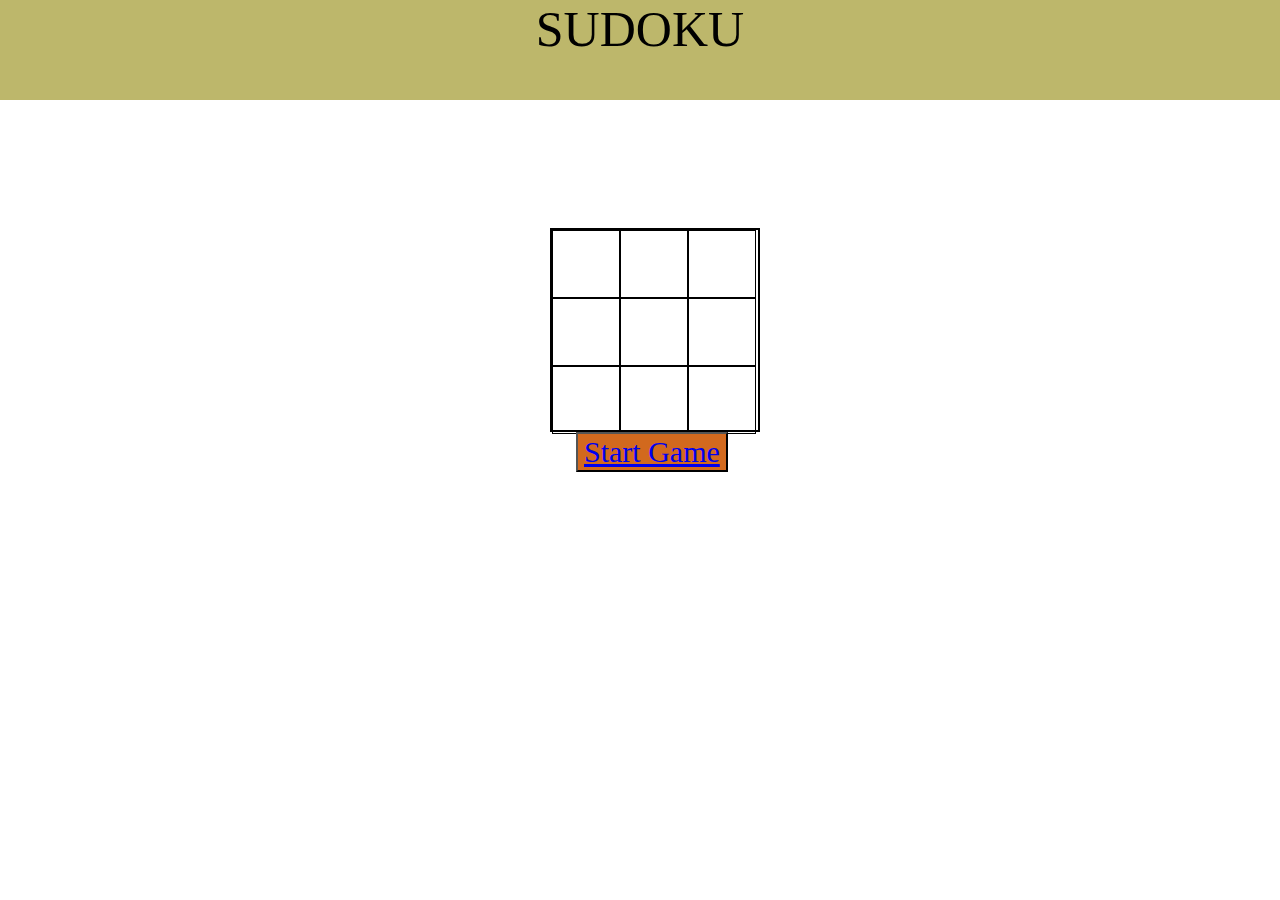
<file: sudoku/index.html>
<!DOCTYPE html>
<html lang="en">
<head>
    <meta charset="UTF-8">
    <meta http-equiv="X-UA-Compatible" content="IE=edge">
    <meta name="viewport" content="width=device-width, initial-scale=1.0">
    <link rel="icon" href="https://play-lh.googleusercontent.com/bFmWFxFFk4xHWgLEqK2Wez-ML1x5__dSpn-rPCfnXs4pGYgUWbRfUgLUWm-0uIFsnRE">
    <title>Play SUDOKU</title>
    <style>
        body{
            margin: 0px;
            padding: 0px;
        }
        .navbar{
            width: 100%;
            height: 100px;
            background-color: darkkhaki;
            text-align: center;
            font-size: 50px;
            font-family: fantasy;
        }
        .logo{
            display: flex;
            flex-wrap: wrap;
            height: 200px;
            width: 205.5px;
            border: 2px solid black;
            margin-left: 43%;
            margin-top: 10%;
        }
        .box{
            height: 66px;
            width: 66px;
            border: 1px solid black;
            text-align: center;
            font-size: 20px;
            font-family: monospace;
        }
        .start-game{
            background-color: transparent;
            font-size: 30px;
            font-family: fantasy;
            margin-left: 45%;
            background-color: chocolate;
            cursor: pointer;
        }
    </style>
</head>
<body>
    <script src="https://code.jquery.com/jquery-3.6.1.min.js" integrity="sha256-o88AwQnZB+VDvE9tvIXrMQaPlFFSUTR+nldQm1LuPXQ=" crossorigin="anonymous"></script>
    <div class="navbar" id="navbar">SUDOKU</div>
    <div class="logo" id="logo">
        <div class="box" id="box1"></div>
        <div class="box" id="box2"></div>
        <div class="box" id="box3"></div>
        <div class="box" id="box4"></div>
        <div class="box" id="box5"></div>
        <div class="box" id="box6"></div>
        <div class="box" id="box7"></div>
        <div class="box" id="box8"></div>
        <div class="box" id="box9"></div>
    </div>
    <button class="start-game" id="start-game"> <a href="gamepad.html" target="_blank" rel="noopener noreferrer">Start Game</a></button>
    <script>
                function getRndInteger(min, max) {
  return Math.floor(Math.random() * (max - min + 1) ) + min;
}
        setInterval(function(){
            var rndm1=getRndInteger(1,10)
            var rndm2=getRndInteger(1,10)
            var rndm3=getRndInteger(1,10)
            var rndm4=getRndInteger(1,10)
            var rndm5=getRndInteger(1,10)
            var rndm6=getRndInteger(1,10)
            var rndm7=getRndInteger(1,10)
            var rndm8=getRndInteger(1,10)
            var rndm9=getRndInteger(1,10)
            $('#box1').text(rndm1)
            $('#box2').text(rndm2)
            $('#box3').text(rndm3)
            $('#box4').text(rndm4)
            $('#box5').text(rndm5)
            $('#box6').text(rndm6)
            $('#box7').text(rndm7)
            $('#box8').text(rndm8)
            $('#box9').text(rndm9)
        },500)
    </script>
</body>
</html>
</file>
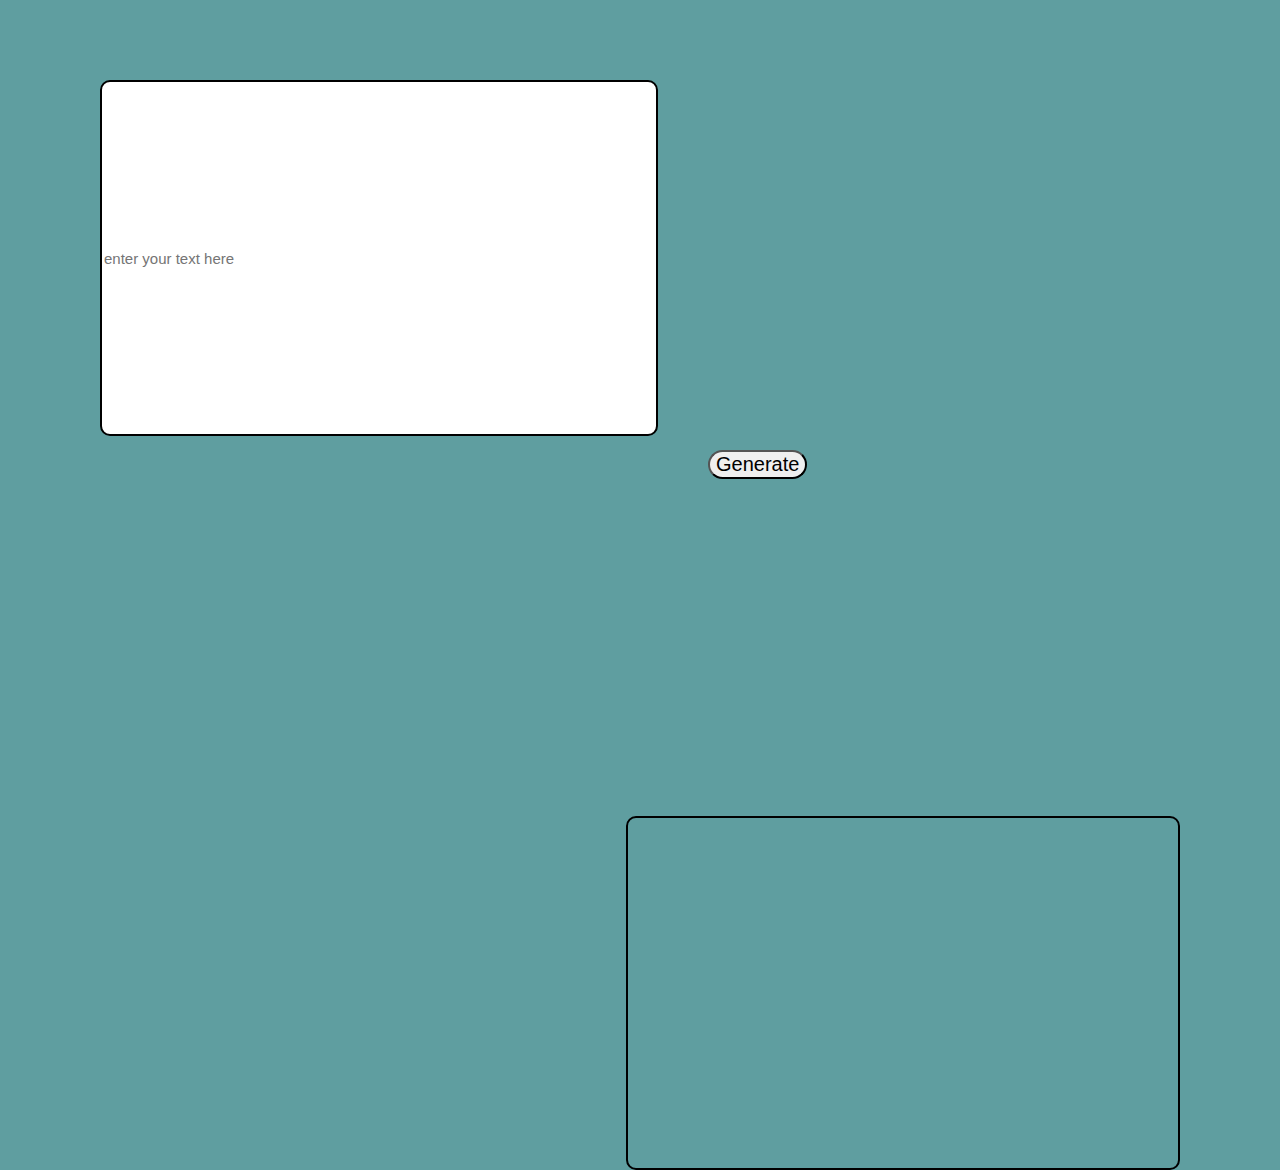
<file: binary and morse code generator.html>
<!DOCTYPE html>
<html lang="en">
<head>
    <meta charset="UTF-8">
    <meta http-equiv="X-UA-Compatible" content="IE=edge">
    <meta name="viewport" content="width=device-width, initial-scale=1.0">
    <title>Document</title>
    <style>
        body{
            margin: 0px;
            padding: 0px;
            background-color: cadetblue;
        }
        .textbox{
            height: 350px;
            width: 550px;
            border-radius: 10px;
            border: 2px solid black;
            margin-left: 100px;
            margin-top: 80px;
            font-size: 15px;
        }
        .binarybox{
            height: 350px;
            width: 550px;
            border-radius: 10px;
            border: 2px solid black;
            margin-right: 100px;
            float: right;
            margin-top: 380px;
            font-size: 25px;
            font-weight: bolder;
        }
        .btn{
            position: absolute;
            top: 50%;
            margin-left: 50px;
            font-size: 20px;
            border-radius: 50px;
        }
    </style>
</head>
<body>
    <input type="text" class="textbox" id="textbox" placeholder="enter your text here">
    <button id="binary_btn" class="btn">Generate</button>
    <div class="binarybox" id="binarybox" aria-placeholder="morsecode comes here"></div>
    <script>
        document.getElementById('binary_btn').onclick=function(){
            document.getElementById('binarybox').innerHTML=" "
            var sentence=document.getElementById('textbox').value
            arr=sentence.split(" ")
            for(i=0;i<arr.length;i++){
                if(arr[i]>=-99999 || arr[i]<=99999){
                    var quotient
                    var remainder
                    var binary=[]
                    var index=0
                    while(quotient!=0){
                        quotient=Math.floor(arr[i]/2)
                        remainder=arr[i]%2
                        binary[index]=remainder
                        arr[i]=quotient
                        index++
                    }
                    document.getElementById('binarybox').innerHTML+="&nbsp;"+binary.reverse()
                    if(quotient==0){
                        var remainder=1;
                        var quotient=1;
                        var binary=[]
                    }
                }
                else{
                    var word=arr[i]
                    for(carat=0;carat<word.length;carat++){
                        
                        var numm=word.charCodeAt(carat)
                        var remainderr;
                        var quotientt;
                        var indexx=0;
                        var binaryy=[]
                        while(quotientt!=0){
                            quotientt=Math.floor(numm/2)
                            remainderr=numm%2
                            binaryy[indexx]=remainderr
                            numm=quotientt
                            indexx++  
                        }
                        document.getElementById('binarybox').innerHTML+=" &nbsp; 0"+binaryy.reverse()
                        if(quotientt==0){
                            var remainderr=1;
                            var quotientt=1;
                            var binaryy=[]
                            var num=0
                        }
                    }
                }
            }
        }








    //     lists=[1,2,3,4,5,6,7,8,9,0,"a","b","c","d","e","f","g","h","i","j","k","l","m","n","o","p","q","r","s","t","u","v","w","x","y","z","A","B","C","D","E","F","G","H","I","J","K","L","M","N","O","P","Q","R","S","T","U","V","W","X","Y","Z","!","@","(",")","&","+","=",",","/","?" ]
	// codes=[".----","..---","...--","....-",".....","-....","--...","---..","----.","/",".-","-...","-.-.","-..",".","..-.","--.","....","..",".---","-.-",".-..","--","-.","---",".--.","--.-",".-.","...","-","..-","...-",".--","-..-","-.--","--.."]
    //  var sentence=prompt("enter any sentence here")
	// var arr=[...sentence]
	// console.log(arr)
    //  for(a=0;a<arr.length;a++){
	// 	for(b=0;b<lists.length;b++){
    //          if(arr[a]==lists[b]){
    //             document.getElementById('box').innerHTML+=" "+codes[b] 
	// 		 }
	// 	}
	//  }
            </script>
</body>
</html>
</file>
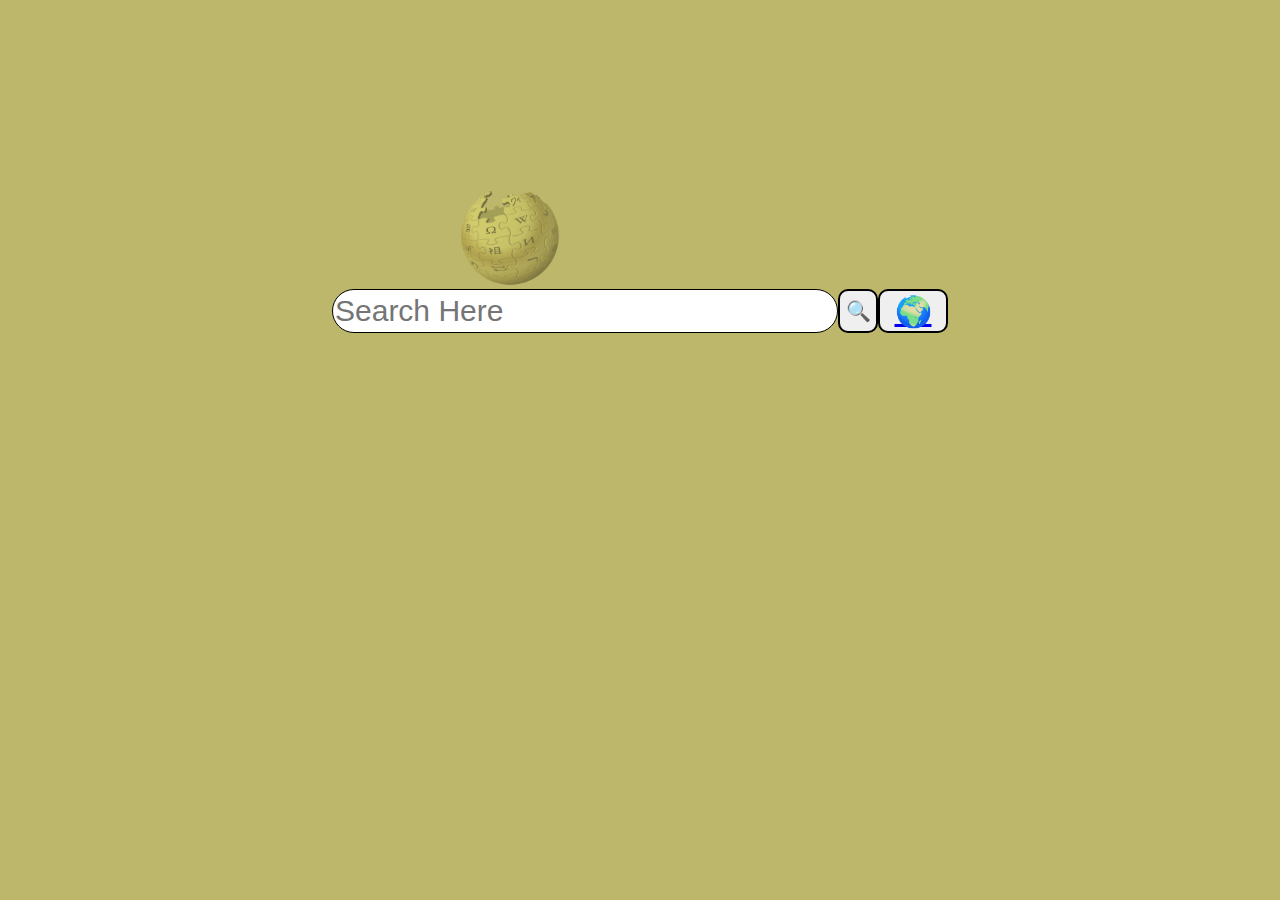
<file: search engine API/image-search.html>
<!DOCTYPE html>
<html lang="en">
<head>
    <meta charset="UTF-8">
    <meta http-equiv="X-UA-Compatible" content="IE=edge">
    <meta name="viewport" content="width=device-width, initial-scale=1.0">
    <title>Document</title>
    <style>
        body{
            background-color: darkkhaki;
            margin: 0px;
            padding: 0px;
        }
        .wiki-logo{
            display: flex;
            justify-content: center;
            background-image: url("http://www.hpcwire.com/wp-content/uploads/2013/10/PhotoGalleryHeader2.jpg");
            background-position: center;
            background-size: cover;
            background-repeat: no-repeat;
            width: 100%;
            opacity: 0.4;
            height: 289px;
        }
        #logo{
            height: 100px;
            width: 100px;
            margin-right: 260px;
            margin-top: 190px;
        }
        .search-pannel{
            display: flex;
            justify-content: center;
           }
           .searchbar{
            height: 40px;
            border-radius: 30px;
            border: 1px solid black;
            width: 500px;
            font-size: 30px;
           }
           .search-button{
            border-radius: 10px;
            width: 40px;
            font-size: 20px;
            border: 2px solid black;
           }
           .image-search{
            border-radius: 10px;
            width: 70px;
            font-size: 30px;
            border: 2px solid black;
           }
           .image-results{
            display: flex;
            flex-wrap: wrap;
            justify-content:space-around;
            width: 100%;
            margin-top: 50px;
            height: auto;
           }
           .fetch-image{
            height: 200px;
            width: 200px;
            background-position: center;
            background-size: cover;
            background-repeat: no-repeat;
            margin: 10px;
           }
    </style>
</head>
<body>
    <script src="https://code.jquery.com/jquery-3.6.1.min.js" integrity="sha256-o88AwQnZB+VDvE9tvIXrMQaPlFFSUTR+nldQm1LuPXQ=" crossorigin="anonymous"></script>
    <div class="wiki-logo">
<img src="Wikipedia_logo_gold.png" alt="" srcset="" id="logo">
    </div>
    <div class="search-pannel">
        <input type="text" id="searchbar" class="searchbar" placeholder="Search Here">
        <button class="search-button" id="search-button">🔍</button>
        <button class="image-search" id="image-search"> <a href="search.html">🌍</a></button>
    </div>
    <div class="image-results"></div>
    <script>
        $('.search-button').click(function(){
           var query=$('.searchbar').val()
           $('.image-results').empty();           
           let q=fetch("https://pixabay.com/api/?key=31727898-e3dbdfd36712c46438b472001&q="+query+"&image_type=photo")
        q.then((response1)=>{
            return response1.json()
        }).then((response2)=>{
            for(index=0;index<20;index++){
                var source=response2.hits[index].previewURL
              $('.image-results').append("<img src='"+source+"'class='fetch-image'/>")
            }
            
        })
        
    
    
    })
    </script>
</body>
</html>
</file>
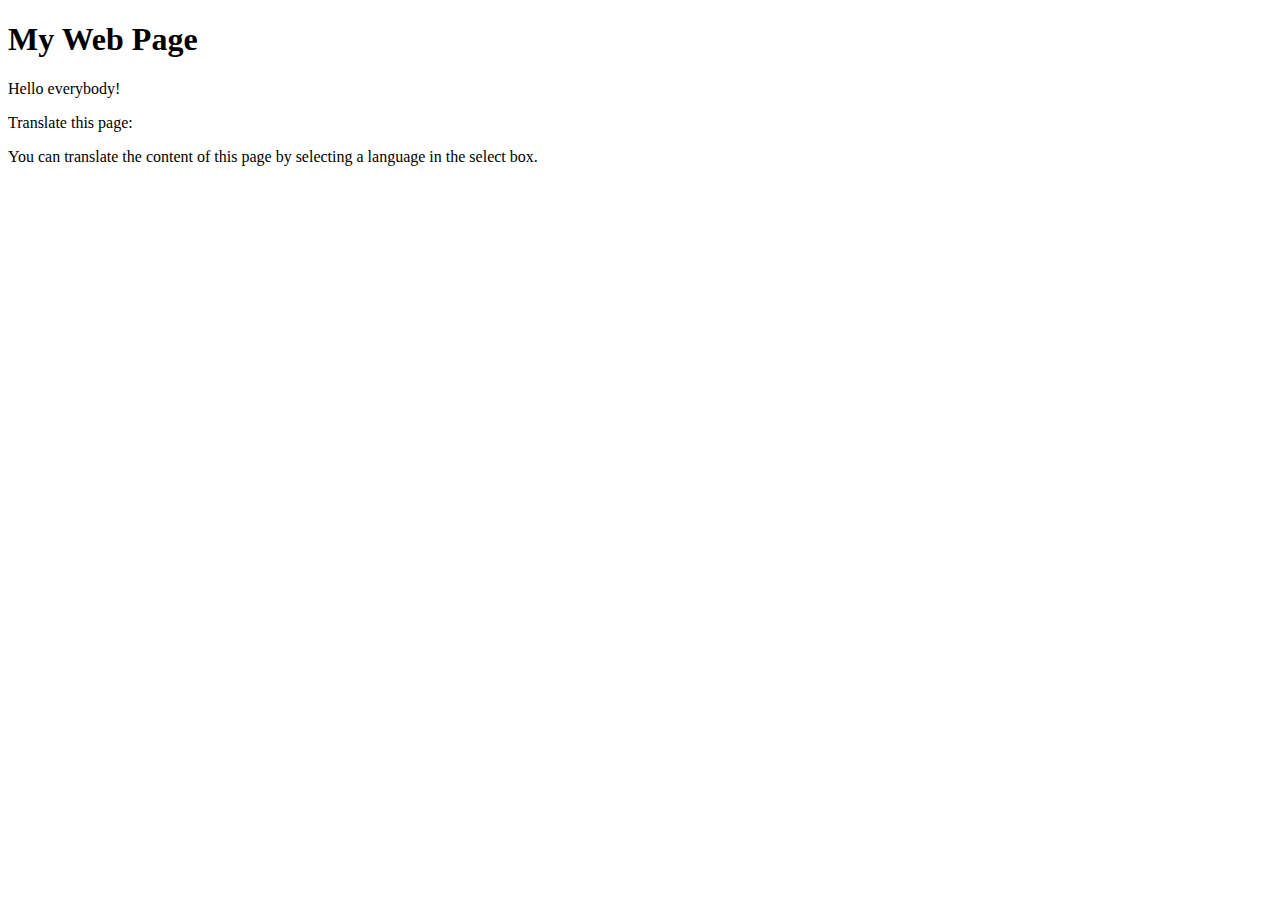
<file: search engine API/practise.html>
<!DOCTYPE html>
<html lang="en-US">
<body>

<h1>My Web Page</h1>

<p>Hello everybody!</p>

<p>Translate this page:</p>

<div id="google_translate_element"></div>

<script type="text/javascript">
function googleTranslateElementInit() {
  new google.translate.TranslateElement({pageLanguage: 'en'}, 'google_translate_element');
}
</script>

<script type="text/javascript" src="//translate.google.com/translate_a/element.js?cb=googleTranslateElementInit"></script>

<p>You can translate the content of this page by selecting a language in the select box.</p>

</body>
</html>
</file>
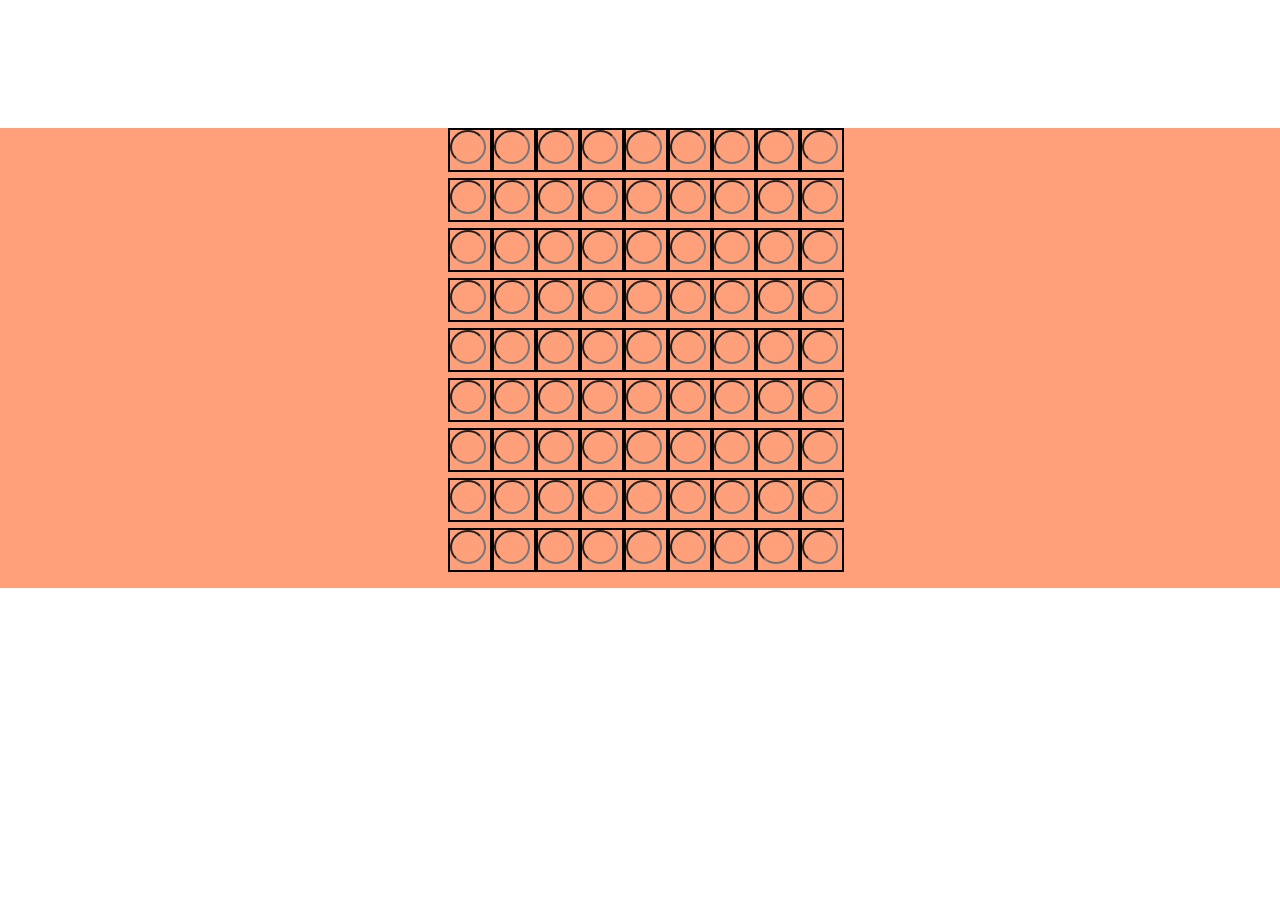
<file: sudoku/gamepad.html>
<!DOCTYPE html>
<html lang="en">
<head>
    <meta charset="UTF-8">
    <meta http-equiv="X-UA-Compatible" content="IE=edge">
    <meta name="viewport" content="width=device-width, initial-scale=1.0">
    <link rel="icon" href="https://play-lh.googleusercontent.com/bFmWFxFFk4xHWgLEqK2Wez-ML1x5__dSpn-rPCfnXs4pGYgUWbRfUgLUWm-0uIFsnRE">
    <title>Document</title>
    <style>
        body{
            margin: 0px;
            padding: 0px;
        }
        .back-game{
            width: 100%;
            height: 460px;
            background-color: lightsalmon;
            margin-top: 10%;
        }
        .game-pad{
            width: 400px;
            height: 450px;
            margin-left: 35%;
            /* border: 2px solid black;<input type="text" class=numbers id="input-1"> */
            display: flex;
            flex-wrap: wrap;
        }
        .box{
            height: 40px;
            width: 40px;
            border: 2px solid black;
        }
        .numbers{
            text-align: center;
            height: 28px;
            width: 28px;
            border-radius: 100%;
            text-align: center;
            background-color: lightsalmon;
            font-size: 30px;
            font-weight: 300px;
        }
    </style>
</head>
<body>
    <script src="https://code.jquery.com/jquery-3.6.1.min.js" integrity="sha256-o88AwQnZB+VDvE9tvIXrMQaPlFFSUTR+nldQm1LuPXQ=" crossorigin="anonymous"></script>
    <div class="back-game" id="back-game">
       <div class="game-pad" id="game-pad">
         <div class="box" id="box1"><input type="text" class=numbers id="0"></div>
         <div class="box" id="box2"><input type="text" class=numbers id="1"></div>
         <div class="box" id="box3"><input type="text" class=numbers id="2"></div>
         <div class="box" id="box4"><input type="text" class=numbers id="3"></div>
         <div class="box" id="box5"><input type="text" class=numbers id="4"></div>
         <div class="box" id="box6"><input type="text" class=numbers id="5"></div>
         <div class="box" id="box7"><input type="text" class=numbers id="6"></div>
         <div class="box" id="box8"><input type="text" class=numbers id="7"></div>
         <div class="box" id="box9"><input type="text" class=numbers id="8"></div>
         <div class="box" id="box10"><input type="text" class=numbers id="9"></div>
         <div class="box" id="box11"><input type="text" class=numbers id="10"></div>
         <div class="box" id="box12"><input type="text" class=numbers id="11"></div>
         <div class="box" id="box13"><input type="text" class=numbers id="12"></div>
         <div class="box" id="box14"><input type="text" class=numbers id="13"></div>
         <div class="box" id="box15"><input type="text" class=numbers id="14"></div>
         <div class="box" id="box16"><input type="text" class=numbers id="15"></div>
         <div class="box" id="box17"><input type="text" class=numbers id="16"></div>
         <div class="box" id="box18"><input type="text" class=numbers id="17"></div>
         <div class="box" id="box19"><input type="text" class=numbers id="18"></div>
         <div class="box" id="box20"><input type="text" class=numbers id="19"></div>
         <div class="box" id="box21"><input type="text" class=numbers id="20"></div>
         <div class="box" id="box22"><input type="text" class=numbers id="21"></div>
         <div class="box" id="box23"><input type="text" class=numbers id="22"></div>
         <div class="box" id="box24"><input type="text" class=numbers id="23"></div>
         <div class="box" id="box25"><input type="text" class=numbers id="24"></div>
         <div class="box" id="box26"><input type="text" class=numbers id="25"></div>
         <div class="box" id="box27"><input type="text" class=numbers id="26"></div>
         <div class="box" id="box28"><input type="text" class=numbers id="27"></div>
         <div class="box" id="box29"><input type="text" class=numbers id="28"></div>
         <div class="box" id="box30"><input type="text" class=numbers id="29"></div>
         <div class="box" id="box31"><input type="text" class=numbers id="30"></div>
         <div class="box" id="box32"><input type="text" class=numbers id="31"></div>
         <div class="box" id="box33"><input type="text" class=numbers id="32"></div>
         <div class="box" id="box34"><input type="text" class=numbers id="33"></div>
         <div class="box" id="box35"><input type="text" class=numbers id="34"></div>
         <div class="box" id="box36"><input type="text" class=numbers id="35"></div>
         <div class="box" id="box37"><input type="text" class=numbers id="36"></div>
         <div class="box" id="box38"><input type="text" class=numbers id="37"></div>
         <div class="box" id="box39"><input type="text" class=numbers id="38"></div>
         <div class="box" id="box40"><input type="text" class=numbers id="39"></div>
         <div class="box" id="box41"><input type="text" class=numbers id="40"></div>
         <div class="box" id="box42"><input type="text" class=numbers id="41"></div>
         <div class="box" id="box43"><input type="text" class=numbers id="42"></div>
         <div class="box" id="box44"><input type="text" class=numbers id="43"></div>
         <div class="box" id="box45"><input type="text" class=numbers id="44"></div>
         <div class="box" id="box46"><input type="text" class=numbers id="45"></div>
         <div class="box" id="box47"><input type="text" class=numbers id="46"></div>
         <div class="box" id="box48"><input type="text" class=numbers id="47"></div>
         <div class="box" id="box49"><input type="text" class=numbers id="48"></div>
         <div class="box" id="box50"><input type="text" class=numbers id="49"></div>
         <div class="box" id="box51"><input type="text" class=numbers id="50"></div>
         <div class="box" id="box52"><input type="text" class=numbers id="51"></div>
         <div class="box" id="box53"><input type="text" class=numbers id="52"></div>
         <div class="box" id="box54"><input type="text" class=numbers id="53"></div>
         <div class="box" id="box55"><input type="text" class=numbers id="54"></div>
         <div class="box" id="box56"><input type="text" class=numbers id="55"></div>
         <div class="box" id="box57"><input type="text" class=numbers id="56"></div>
         <div class="box" id="box58"><input type="text" class=numbers id="57"></div>
         <div class="box" id="box59"><input type="text" class=numbers id="58"></div>
         <div class="box" id="box60"><input type="text" class=numbers id="59"></div>
         <div class="box" id="box61"><input type="text" class=numbers id="60"></div>
         <div class="box" id="box62"><input type="text" class=numbers id="61"></div>
         <div class="box" id="box63"><input type="text" class=numbers id="62"></div>
         <div class="box" id="box64"><input type="text" class=numbers id="63"></div>
         <div class="box" id="box65"><input type="text" class=numbers id="64"></div>
         <div class="box" id="box66"><input type="text" class=numbers id="65"></div>
         <div class="box" id="box67"><input type="text" class=numbers id="66"></div>
         <div class="box" id="box68"><input type="text" class=numbers id="67"></div>
         <div class="box" id="box69"><input type="text" class=numbers id="68"></div>
         <div class="box" id="box70"><input type="text" class=numbers id="69"></div>
         <div class="box" id="box71"><input type="text" class=numbers id="70"></div>
         <div class="box" id="box72"><input type="text" class=numbers id="71"></div>
         <div class="box" id="box73"><input type="text" class=numbers id="72"></div>
         <div class="box" id="box74"><input type="text" class=numbers id="73"></div>
         <div class="box" id="box75"><input type="text" class=numbers id="74"></div>
         <div class="box" id="box76"><input type="text" class=numbers id="75"></div>
         <div class="box" id="box77"><input type="text" class=numbers id="76"></div>
         <div class="box" id="box78"><input type="text" class=numbers id="77"></div>
         <div class="box" id="box79"><input type="text" class=numbers id="78"></div>
         <div class="box" id="box80"><input type="text" class=numbers id="79"></div>
         <div class="box" id="box81"><input type="text" class=numbers id="80"></div>
        </div>
    </div>  
    <script>
        function getRndInteger(min, max) {
  return Math.floor(Math.random() * (max - min + 1) ) + min;
}
        function shuffle(array) {
            array.sort(() => Math.random() - 0.5);
        }
        function splice(array,num){
            for( var i = 0; i < array.length; i++){ 
                if ( array[i] === num) { 
                    array.splice(i, 1); 
                }
            }
        }
        // this is are all horizontal arrays
        // this is the first horizontal array
        let a = [1, 2, 3,4,5,6,7,8,9];
shuffle(a);
// this is the first vertical array
let one=a[0]
let b=[one,[1,2,3,4,5,6,7,8,9]]
splice(b[1],one)
shuffle(b[1])

// this is the second vertical array
let two=a[1]
let c=[two,[1,2,3,4,5,6,7,8,9]]
splice(c[1],two)
shuffle(c[1]) 

// this is the third vertical array
let three=a[2]
let d=[three,[1,2,3,4,5,6,7,8,9]]
splice(d[1],three)
shuffle(d[1]) 

// this is the fourth vertical array
let four=a[3]
let e=[four,[1,2,3,4,5,6,7,8,9]]
splice(e[1],four)
shuffle(e[1]) 

// this is the fifth vertical array
let five=a[4]
let f=[four,[1,2,3,4,5,6,7,8,9]]
splice(f[1],five)
shuffle(f[1]) 

// this is the sixth vertical array
let six=a[5]
let g=[six,[1,2,3,4,5,6,7,8,9]]
splice(g[1],six)
shuffle(g[1]) 

// this is the seventh vertical array
let seven=a[6]
let h=[seven,[1,2,3,4,5,6,7,8,9]]
splice(h[1],seven)
shuffle(h[1]) 

// this is the eighth vertical array
let eight=a[7]
let i=[eight,[1,2,3,4,5,6,7,8,9]]
splice(i[1],eight)
shuffle(i[1]) 

// this is the ninth vertical array
let ninth=a[8]
let j=[ninth,[1,2,3,4,5,6,7,8,9]]
splice(j[1],ninth)
shuffle(j[1]) 

// from this part i am trying to make all the horizontal arrays and for that i need to check the horizontal grids so that one number doesnt come again and again and for that all this loops are made 

var breaks1=1
while(breaks1==1){
           if(c[1][0]==b[1][0]||c[1][1]==b[1][1]||c[1][2]==b[1][2]||c[1][3]==b[1][3]||c[1][4]==b[1][4]||c[1][5]==b[1][5]||c[1][6]==b[1][6]||c[1][7]==b[1][7]){                                
               shuffle(c[1])
           }
           else{
            breaks1++
           }
          }
var breaks2=1       
           while(breaks2==1){
           if(d[1][0]==b[1][0]||d[1][1]==b[1][1]||d[1][2]==b[1][2]||d[1][3]==b[1][3]||d[1][4]==b[1][4]||d[1][5]==b[1][5]||d[1][6]==b[1][6]||d[1][7]==b[1][7]||d[1][0]==c[1][0]||d[1][1]==c[1][1]||d[1][2]==c[1][2]||d[1][3]==c[1][3]||d[1][4]==c[1][4]||d[1][5]==c[1][5]||d[1][6]==c[1][6]||d[1][7]==c[1][7]){                                
               shuffle(d[1])
           }
           else{
            breaks2++
           }
          }
var breaks3=1
           while(breaks3==1){
           if(e[1][0]==b[1][0]||e[1][1]==b[1][1]||e[1][2]==b[1][2]||e[1][3]==b[1][3]||e[1][4]==b[1][4]||e[1][5]==b[1][5]||e[1][6]==b[1][6]||e[1][7]==b[1][7]||e[1][0]==c[1][0]||e[1][1]==c[1][1]||e[1][2]==c[1][2]||e[1][3]==c[1][3]||e[1][4]==c[1][4]||e[1][5]==c[1][5]||e[1][6]==c[1][6]||e[1][7]==c[1][7]||e[1][0]==d[1][0]||e[1][1]==d[1][1]||e[1][2]==d[1][2]||e[1][3]==d[1][3]||e[1][4]==d[1][4]||e[1][5]==d[1][5]||e[1][6]==d[1][6]||e[1][7]==d[1][7]){                                
               shuffle(e[1])
           }
           else{
            breaks3++
           }
          }
var breaks4=1
           while(breaks4==1){
           if(f[1][0]==b[1][0]||f[1][1]==b[1][1]||f[1][2]==b[1][2]||f[1][3]==b[1][3]||f[1][4]==b[1][4]||f[1][5]==b[1][5]||f[1][6]==b[1][6]||f[1][7]==b[1][7]||f[1][0]==c[1][0]||f[1][1]==c[1][1]||f[1][2]==c[1][2]||f[1][3]==c[1][3]||f[1][4]==c[1][4]||f[1][5]==c[1][5]||f[1][6]==c[1][6]||f[1][7]==c[1][7]||f[1][0]==d[1][0]||f[1][1]==d[1][1]||f[1][2]==d[1][2]||f[1][3]==d[1][3]||f[1][4]==d[1][4]||f[1][5]==d[1][5]||f[1][6]==d[1][6]||f[1][7]==d[1][7]||f[1][0]==e[1][0]||f[1][1]==e[1][1]||f[1][2]==e[1][2]||f[1][3]==e[1][3]||f[1][4]==e[1][4]||f[1][5]==e[1][5]||f[1][6]==e[1][6]||f[1][7]==e[1][7]){                                
               shuffle(f[1])
           }
           else{
            breaks4++
           }
          }          
var breaks5=1
           while(breaks5==1){
           if(g[1][0]==b[1][0]||g[1][1]==b[1][1]||g[1][2]==b[1][2]||g[1][3]==b[1][3]||g[1][4]==b[1][4]||g[1][5]==b[1][5]||g[1][6]==b[1][6]||g[1][7]==b[1][7]||g[1][0]==c[1][0]||g[1][1]==c[1][1]||g[1][2]==c[1][2]||g[1][3]==c[1][3]||g[1][4]==c[1][4]||g[1][5]==c[1][5]||g[1][6]==c[1][6]||g[1][7]==c[1][7]||g[1][0]==d[1][0]||g[1][1]==d[1][1]||g[1][2]==d[1][2]||g[1][3]==d[1][3]||g[1][4]==d[1][4]||g[1][5]==d[1][5]||g[1][6]==d[1][6]||g[1][7]==d[1][7]||g[1][0]==e[1][0]||g[1][1]==e[1][1]||g[1][2]==e[1][2]||g[1][3]==e[1][3]||g[1][4]==e[1][4]||g[1][5]==e[1][5]||g[1][6]==e[1][6]||g[1][7]==e[1][7]||g[1][0]==f[1][0]||g[1][1]==f[1][1]||g[1][2]==f[1][2]||g[1][3]==f[1][3]||g[1][4]==f[1][4]||g[1][5]==f[1][5]||g[1][6]==f[1][6]||g[1][7]==e[1][7]){                                
               shuffle(g[1])
           }
           else{
            breaks5++
           }
          }
var breaks6=1
while(breaks6==1){
           if(h[1][0]==b[1][0]||h[1][1]==b[1][1]||h[1][2]==b[1][2]||h[1][3]==b[1][3]||h[1][4]==b[1][4]||h[1][5]==b[1][5]||h[1][6]==b[1][6]||h[1][7]==b[1][7]||h[1][0]==c[1][0]||h[1][1]==c[1][1]||h[1][2]==c[1][2]||h[1][3]==c[1][3]||h[1][4]==c[1][4]||h[1][5]==c[1][5]||h[1][6]==c[1][6]||h[1][7]==c[1][7]||h[1][0]==d[1][0]||h[1][1]==d[1][1]||h[1][2]==d[1][2]||h[1][3]==d[1][3]||h[1][4]==d[1][4]||h[1][5]==d[1][5]||h[1][6]==d[1][6]||h[1][7]==d[1][7]||h[1][0]==e[1][0]||h[1][1]==e[1][1]||h[1][2]==e[1][2]||h[1][3]==e[1][3]||h[1][4]==e[1][4]||h[1][5]==e[1][5]||h[1][6]==e[1][6]||h[1][7]==e[1][7]||h[1][0]==f[1][0]||h[1][1]==f[1][1]||h[1][2]==f[1][2]||h[1][3]==f[1][3]||h[1][4]==f[1][4]||h[1][5]==f[1][5]||h[1][6]==f[1][6]||h[1][7]==f[1][7]||h[1][0]==g[1][0]||h[1][1]==g[1][1]||h[1][2]==g[1][2]||h[1][3]==g[1][3]||h[1][4]==g[1][4]||h[1][5]==g[1][5]||h[1][6]==g[1][6]||h[1][7]==g[1][7]){                                
               shuffle(h[1])
           }
           else{
            breaks6++
           }
          }
var breaks7=1
           while(breaks7==1){
           if(i[1][0]==b[1][0]||i[1][1]==b[1][1]||i[1][2]==b[1][2]||i[1][3]==b[1][3]||i[1][4]==b[1][4]||i[1][5]==b[1][5]||i[1][6]==b[1][6]||i[1][7]==b[1][7]||i[1][0]==c[1][0]||i[1][1]==c[1][1]||i[1][2]==c[1][2]||i[1][3]==c[1][3]||i[1][4]==c[1][4]||i[1][5]==c[1][5]||i[1][6]==c[1][6]||i[1][7]==c[1][7]||i[1][0]==d[1][0]||i[1][1]==d[1][1]||i[1][2]==d[1][2]||i[1][3]==d[1][3]||i[1][4]==d[1][4]||i[1][5]==d[1][5]||i[1][6]==d[1][6]||i[1][7]==d[1][7]||i[1][0]==e[1][0]||i[1][1]==e[1][1]||i[1][2]==e[1][2]||i[1][3]==e[1][3]||i[1][4]==e[1][4]||i[1][5]==e[1][5]||i[1][6]==e[1][6]||i[1][7]==e[1][7]||i[1][0]==f[1][0]||i[1][1]==f[1][1]||i[1][2]==f[1][2]||i[1][3]==f[1][3]||i[1][4]==f[1][4]||i[1][5]==f[1][5]||i[1][6]==f[1][6]||i[1][7]==f[1][7]||i[1][0]==g[1][0]||i[1][1]==g[1][1]||i[1][2]==g[1][2]||i[1][3]==g[1][3]||i[1][4]==g[1][4]||i[1][5]==g[1][5]||i[1][6]==g[1][6]||i[1][7]==g[1][7]||i[1][0]==h[1][0]||i[1][1]==h[1][1]||i[1][2]==h[1][2]||i[1][3]==h[1][3]||i[1][4]==h[1][4]||i[1][5]==h[1][5]||i[1][6]==h[1][6]||i[1][7]==h[1][7]){                                
               shuffle(i[1])
           }
           else{
            breaks7++
           }
          }
var breaks8=1
while(breaks8==1){
           if(j[1][0]==b[1][0]||j[1][1]==b[1][1]||j[1][2]==b[1][2]||j[1][3]==b[1][3]||j[1][4]==b[1][4]||j[1][5]==b[1][5]||j[1][6]==b[1][6]||j[1][7]==b[1][7]||j[1][0]==c[1][0]||j[1][1]==c[1][1]||j[1][2]==c[1][2]||j[1][3]==c[1][3]||j[1][4]==c[1][4]||j[1][5]==c[1][5]||j[1][6]==c[1][6]||j[1][7]==c[1][7]||j[1][0]==d[1][0]||j[1][1]==d[1][1]||j[1][2]==d[1][2]||j[1][3]==d[1][3]||j[1][4]==d[1][4]||j[1][5]==d[1][5]||j[1][6]==d[1][6]||j[1][7]==d[1][7]||j[1][0]==e[1][0]||j[1][1]==e[1][1]||j[1][2]==e[1][2]||j[1][3]==e[1][3]||j[1][4]==e[1][4]||j[1][5]==e[1][5]||j[1][6]==e[1][6]||j[1][7]==e[1][7]||j[1][0]==f[1][0]||j[1][1]==f[1][1]||j[1][2]==f[1][2]||j[1][3]==f[1][3]||j[1][4]==f[1][4]||j[1][5]==f[1][5]||j[1][6]==f[1][6]||j[1][7]==f[1][7]||j[1][0]==g[1][0]||j[1][1]==g[1][1]||j[1][2]==g[1][2]||j[1][3]==g[1][3]||j[1][4]==g[1][4]||j[1][5]==g[1][5]||j[1][6]==g[1][6]||j[1][7]==g[1][7]||j[1][0]==h[1][0]||j[1][1]==h[1][1]||j[1][2]==h[1][2]||j[1][3]==h[1][3]||j[1][4]==h[1][4]||j[1][5]==h[1][5]||j[1][6]==h[1][6]||j[1][7]==h[1][7]||j[1][0]==i[1][0]||j[1][1]==i[1][1]||j[1][2]==i[1][2]||j[1][3]==i[1][3]||j[1][4]==i[1][4]||j[1][5]==i[1][5]||j[1][6]==i[1][6]||j[1][7]==i[1][7]){                                
               shuffle(j[1])
           }
           else{
            breaks8++
           }
          }
        //   this are all the horizontal arrays after the thorugh checking of all the arrays
          let k=[b[1][0],c[1][0],d[1][0],e[1][0],f[1][0],g[1][0],h[1][0],i[1][0],j[1][0]] 
          let l=[b[1][1],c[1][1],d[1][1],e[1][1],f[1][1],g[1][1],h[1][1],i[1][1],j[1][1]] 
          let m=[b[1][2],c[1][2],d[1][2],e[1][2],f[1][2],g[1][2],h[1][2],i[1][2],j[1][2]] 
          let n=[b[1][3],c[1][3],d[1][3],e[1][3],f[1][3],g[1][3],h[1][3],i[1][3],j[1][3]] 
          let o=[b[1][4],c[1][4],d[1][4],e[1][4],f[1][4],g[1][4],h[1][4],i[1][4],j[1][4]] 
          let p=[b[1][5],c[1][5],d[1][5],e[1][5],f[1][5],g[1][5],h[1][5],i[1][5],j[1][5]] 
          let q=[b[1][6],c[1][6],d[1][6],e[1][6],f[1][6],g[1][6],h[1][6],i[1][6],j[1][6]] 
          let r=[b[1][7],c[1][7],d[1][7],e[1][7],f[1][7],g[1][7],h[1][7],i[1][7],j[1][7]] 
          //   from this part i am trying to make a solution array where all the numbers of all the grids will be stored so that at the end of the game we can check the solution through this array
            var solution=[]
   
          for(t=0;t<a.length;t++){
              $('#'+t).val(a[t])
              solution[t]=a[t]
          }
          var aa=9
          for(t=0;t<k.length;t++){
              $('#'+aa).val(k[t])
              solution[aa]=k[t]
              aa++
          }
          var ab=18
          for(t=0;t<l.length;t++){
              $('#'+ab).val(l[t])
              solution[ab]=l[t]
              ab++
          }
          var ac=27
          for(t=0;t<m.length;t++){
              $('#'+ac).val(m[t])
              solution[ac]=m[t]
              ac++
          }
          var ad=36
          for(t=0;t<n.length;t++){
              $('#'+ad).val(n[t])
              solution[ad]=n[t]
              ad++
          }
          var ae=45
          for(t=0;t<o.length;t++){
              $('#'+ae).val(o[t])
              solution[ae]=o[t]
              ae++
          }
          var af=54
          for(t=0;t<p.length;t++){
              $('#'+af).val(p[t])
              solution[af]=p[t]
              af++
          }
          var ag=63
          for(t=0;t<q.length;t++){
              $('#'+ag).val(q[t])
              solution[ag]=q[t]
              ag++
          }
          var ah=72
          for(t=0;t<r.length;t++){
              $('#'+ah).val(r[t])
              solution[ah]=r[t]
              ah++
          }
          console.log(solution)
          var blanknum=[getRndInteger(79,80)]
          console.log(blanknum)
          for(z=1;z<=blanknum;z++){
               var blank=getRndInteger(0,80)
               $('#'+blank).val(" ")
          }
// console.log(a)
// console.log(b[1])
// console.log(c[1])
// console.log(d[1])
// console.log(e[1])
// console.log(f[1])
// console.log(g[1])
// console.log(h[1])
// console.log(i[1])
// console.log(j[1])
// console.log(k)
// console.log(l)
// console.log(m)
// console.log(n)
// console.log(o)
// console.log(p)
// console.log(q)
// console.log(r)
    
    </script> 
</body>
</html>
</file>
